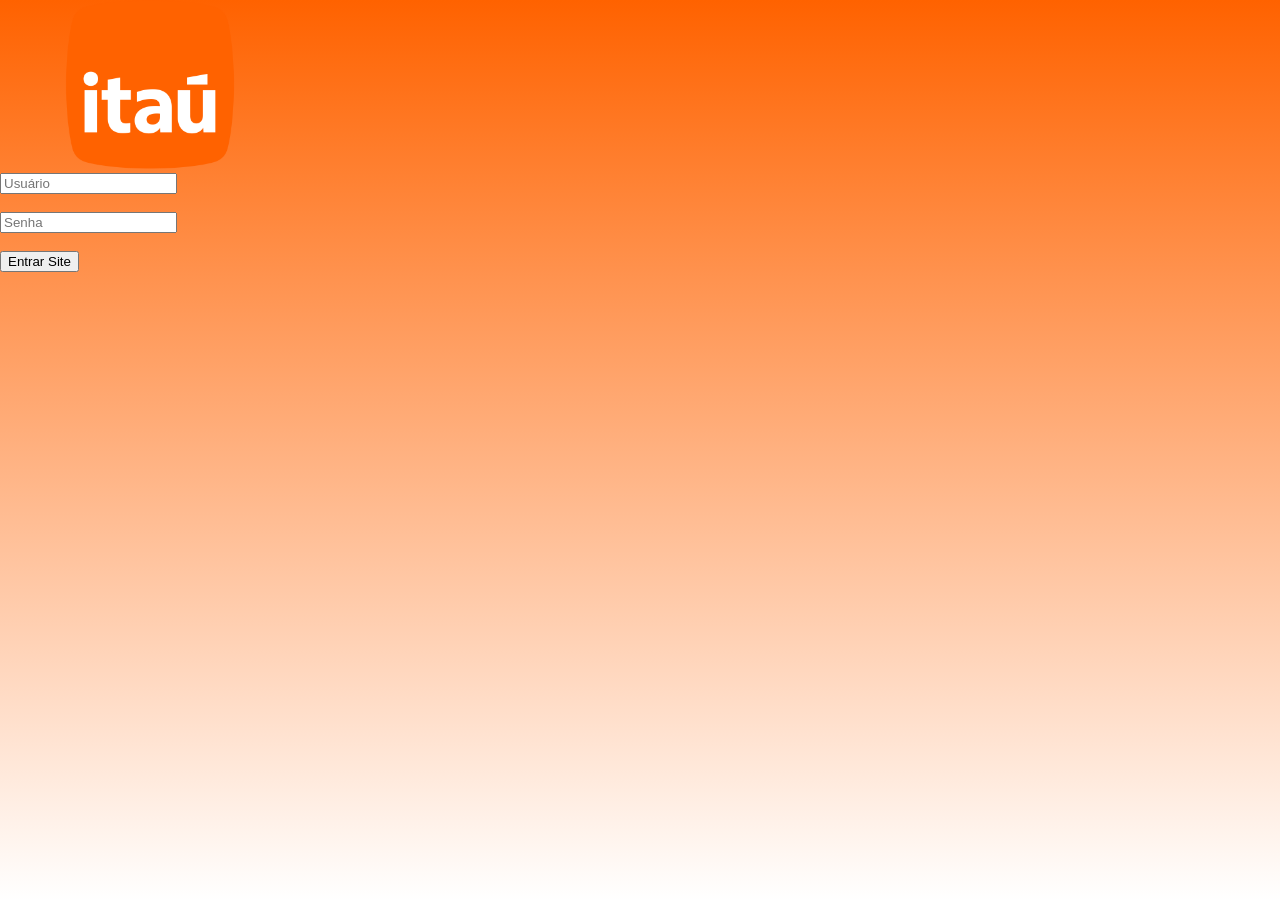
<file: index.html>
<!DOCTYPE html>
<html lang="en">
<head>
    <meta charset="UTF-8">
    <meta name="viewport" content="width=device-width, initial-scale=1.0">
    <title>Document</title>
    <link rel = "stylesheet" href = "style.css">
</head>
<body>

<img src="./imagens/Imagem Banco-Itau-Logo-New.png"

width = 300px><br>

<input type = "text" id = "inpUsuario" placeholder = "Usuário"><br><br>

<input type = password id = "inpSenha" placeholder = "Senha"><br><br>

<button onclick="entrarSite()">Entrar Site</button>

</body>
<script src="script.js"></script>
</html>
</file>
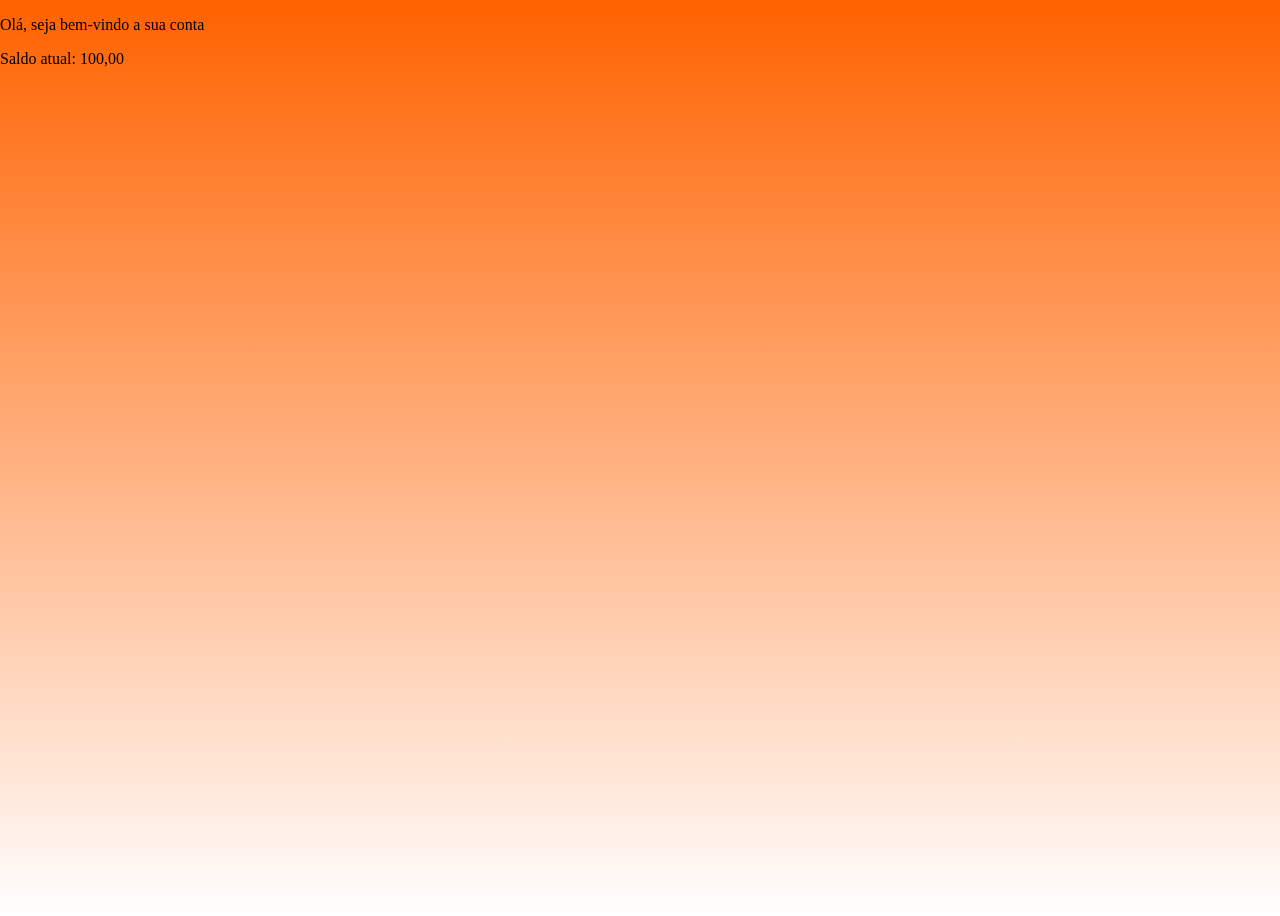
<file: contaBancaria.html>
<!DOCTYPE html>
<html lang="en">
<head>
    <meta charset="UTF-8">
    <meta name="viewport" content="width=device-width, initial-scale=1.0">
    <title>Document</title>
    <link rel="stylesheet" href="style.css">
</head>
<body>
    <P>Olá, seja bem-vindo a sua conta</P>
    <p>Saldo atual: 100,00</p>
</body>
</html>
</file>
<file: style.css>
body{
    
    background: linear-gradient(to bottom, #ff6200, #ffffff);
    height: 100vh; /* Garante que o degradê cubra a tela toda */
    margin: 0;
}
</file>
